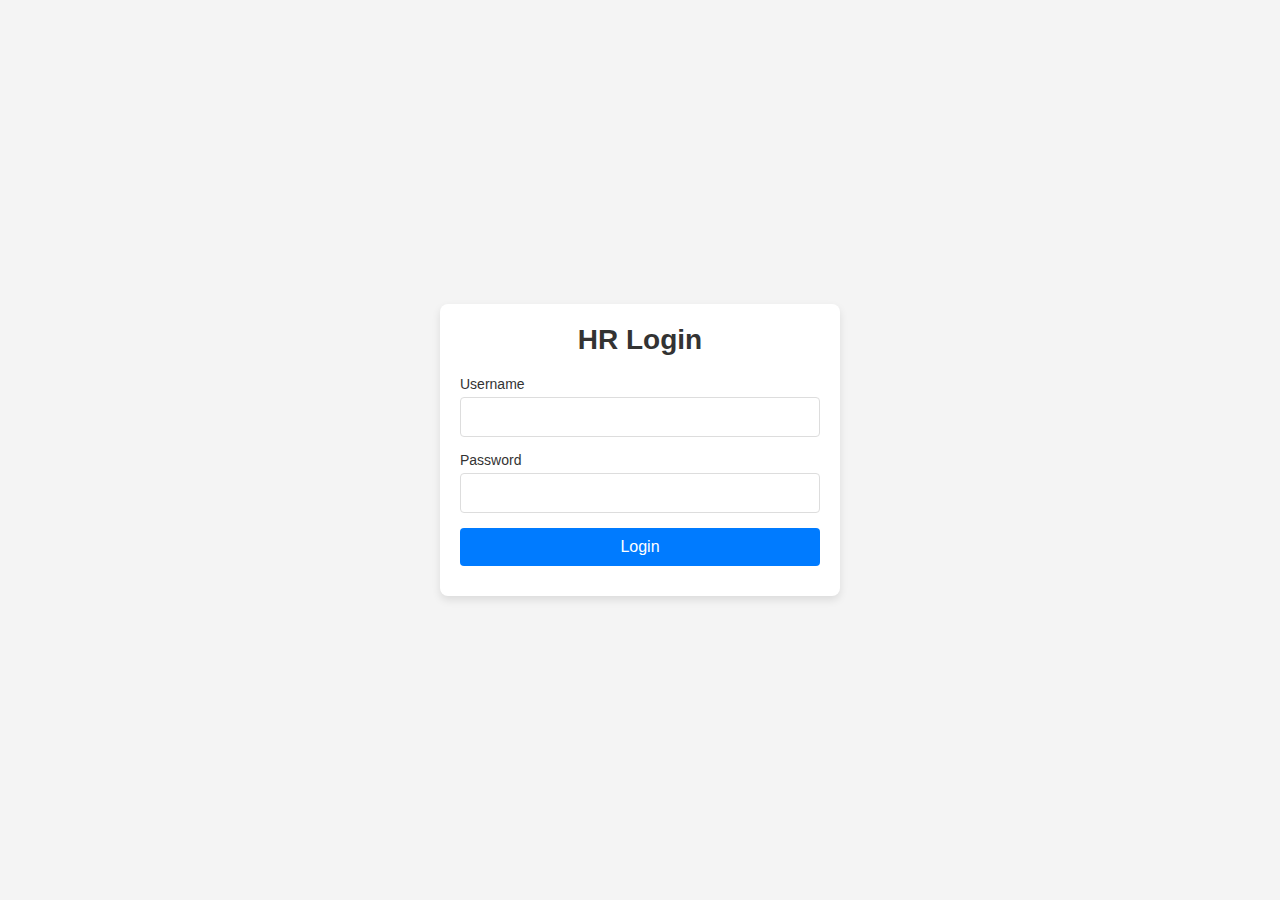
<file: templates/recruiter_login.html>
<!DOCTYPE html>
<html lang="en">
<head>
    <meta charset="UTF-8">
    <meta name="viewport" content="width=device-width, initial-scale=1.0">
    <title>HR Login - Recruitment Chatbot</title>
    <style>
        /* Global Styles */
* {
    box-sizing: border-box;
    margin: 0;
    padding: 0;
}

body {
    font-family: 'Open Sans', sans-serif;
    background: #f4f4f4;
    color: #333;
    display: flex;
    justify-content: center;
    align-items: center;
    height: 100vh;
}

/* Login Container */
.login-container {
    background: #fff;
    border-radius: 8px;
    box-shadow: 0 4px 8px rgba(0, 0, 0, 0.1);
    padding: 20px;
    width: 100%;
    max-width: 400px;
}

/* Heading */
.login-container h1 {
    font-size: 28px;
    margin-bottom: 20px;
    color: #333;
    text-align: center;
}

/* Form Styles */
form {
    display: flex;
    flex-direction: column;
}

/* Input Group */
.input-group {
    margin-bottom: 15px;
}

.input-group label {
    font-size: 14px;
    color: #333;
    margin-bottom: 5px;
    display: block;
}

.input-group input {
    width: 100%;
    padding: 10px;
    border: 1px solid #ddd;
    border-radius: 4px;
    font-size: 16px;
}

.input-group input:focus {
    border-color: #007bff;
    outline: none;
}

/* Button */
button {
    background-color: #007bff;
    color: #fff;
    border: none;
    padding: 10px;
    border-radius: 4px;
    font-size: 16px;
    cursor: pointer;
    transition: background-color 0.3s;
}

button:hover {
    background-color: #0056b3;
}

/* Error Message */
.error-message {
    color: #dc3545;
    font-size: 14px;
    text-align: center;
    margin-top: 10px;
}

    </style>
</head>
<body>
    <div class="login-container">
        <h1>HR Login</h1>
        <form action="/login" method="post">
            <div class="input-group">
                <label for="username">Username</label>
                <input type="text" id="username" name="username" required>
            </div>
            <div class="input-group">
                <label for="password">Password</label>
                <input type="password" id="password" name="password" required>
            </div>
            <button type="submit">Login</button>
            <p class="error-message" id="error-message"></p>
        </form>
    </div>
</body>
</html>
</file>
